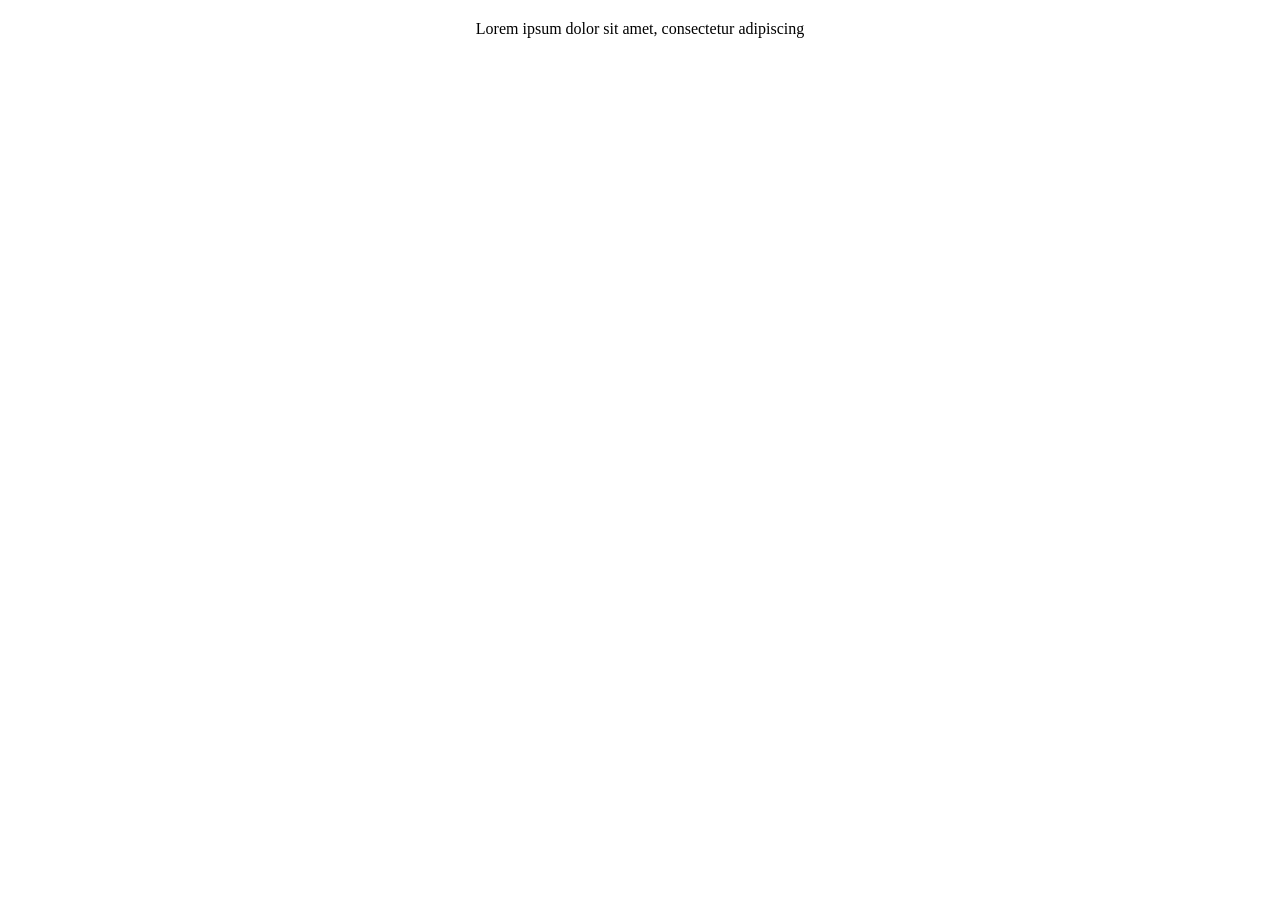
<file: src/main/resources/templates/index.html>
<!DOCTYPE html SYSTEM "http://www.thymeleaf.org/dtd/xhtml1-strict-thymeleaf-spring4-4.dtd">
<html lang="en" xmlns="http://www.w3.org/1999/xhtml" xmlns:th="http://www.thymeleaf.org">
<head th:replace="fragments/head"></head>
<body>
<nav th:replace="fragments/nav"></nav>
<div class="container" style="text-align: center">
    <h2 th:text="#{welcome.message}"></h2>
    <p>Lorem ipsum dolor sit amet, consectetur adipiscing</p></div>
<footer th:replace="fragments/footer"></footer>
</body>
</html>
</file>
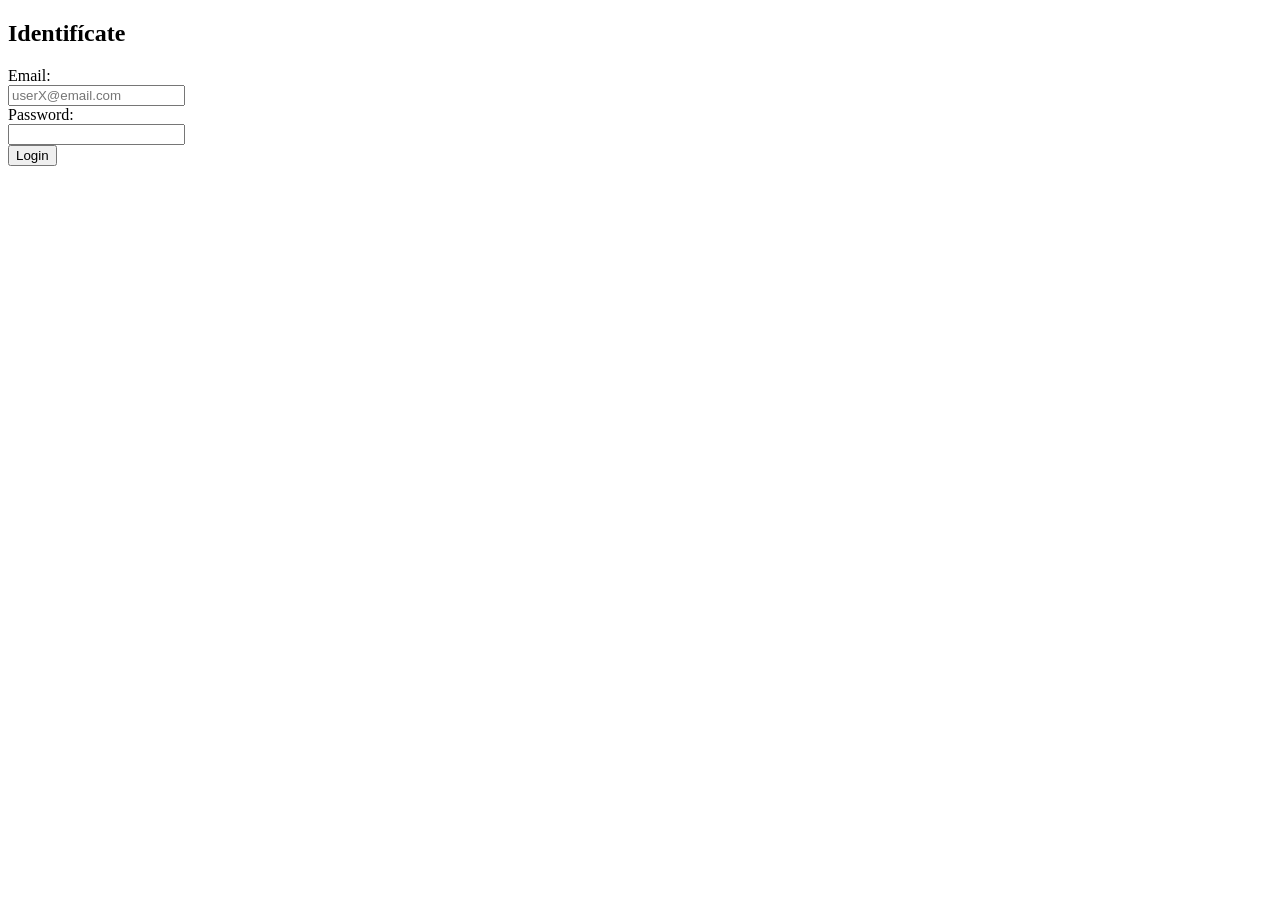
<file: src/main/resources/templates/login.html>
<!DOCTYPE html SYSTEM "http://www.thymeleaf.org/dtd/xhtml1-strict-thymeleaf-spring4-4.dtd">
<html lang="en" xmlns="http://www.w3.org/1999/xhtml" xmlns:th="http://www.thymeleaf.org">
<head th:replace="fragments/head"/>
<body>
<nav th:replace="fragments/nav"/>
<div class="container">
    <h2 th:text="#{login.title}">Identifícate</h2>
    <form class="form-horizontal" method="post" action="/login">
        <div class="form-group"><label class="control-label col-sm-2" for="username" th:text="#{login.email.message}">Email:</label>
            <div class="col-sm-10"><input type="text" class="form-control" id="username" name="username"
                                          placeholder="userX@email.com" required="true"/></div>
        </div>
        <div class="form-group"><label class="control-label col-sm-2" for="password" th:text="#{login.password.message}">Password:</label>
            <div class="col-sm-10"><input type="password" class="form-control" id="password" name="password"
                                          th:placeholder="#{enter.password}" required="true"/></div>
        </div>
        <div class="form-group">
            <div class="col-sm-offset-2 col-sm-10">
                <button type="submit" class="btn btn-primary" th:text="#{login.message}">Login</button>
            </div>
        </div>
        <input type="hidden" name="${_csrf.parameterName}" value="${_csrf.token}"/></form>
</div>
<footer th:replace="fragments/footer"/>
</body>
</html>
</file>
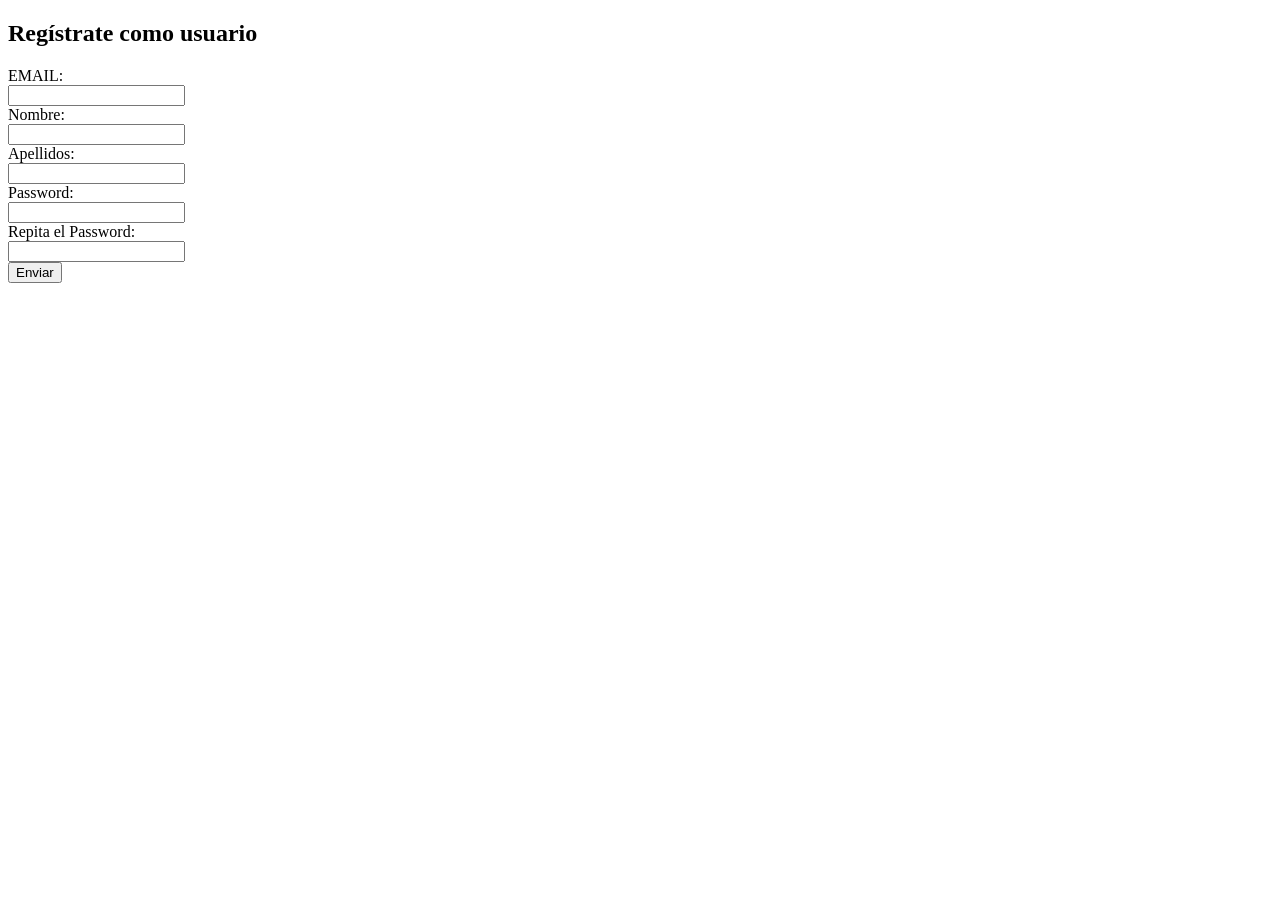
<file: src/main/resources/templates/signup.html>
<!DOCTYPE html SYSTEM "http://www.thymeleaf.org/dtd/xhtml1-strict-thymeleaf-spring4-4.dtd">
<html lang="en" xmlns="http://www.w3.org/1999/xhtml" xmlns:th="http://www.thymeleaf.org">
<head th:replace="fragments/head"></head>
<body> <!-- Barra de Navegación superior -->
<nav th:replace="fragments/nav"></nav>

<div class="container">
    <h2 th:text="#{signup.title}">Regístrate como usuario</h2>
    <form class="form-horizontal" method="post" action="/signup" th:object="${user}">
        <div class="form-group"><label class="control-label col-sm-2" for="username" th:text="#{login.email.message}">EMAIL:</label>
            <div class="col-sm-10"><input type="text" class="form-control" id="username" name="username" th:placeholder="#{signup.example.email}"
                                          required/> <span class="text-danger" th:if="${#fields.hasErrors('username')}"
                                                           th:errors="*{username}"></span></div>
        </div>
        <div class="form-group"><label class="control-label col-sm-2" for="name" th:text="#{signup.name}">Nombre:</label>
            <div class="col-sm-10">
                <input type="text" class="form-control" id="name" name="name" th:placeholder="#{signup.example.name}" required/>
                <span class="text-danger" th:if="${#fields.hasErrors('name')}" th:errors="*{name}"></span>
            </div>
        </div>
        <div class="form-group"><label class="control-label col-sm-2" for="surname" th:text="#{signup.surname}">Apellidos:</label>
            <div class="col-sm-10"><input type="text" class="form-control" id="surname" name="surname"
                                          th:placeholder="#{signup.example.surname}" required/> <span class="text-danger"
                                                                                                th:if="${#fields.hasErrors('surname')}"
                                                                                                th:errors="*{surname}"></span>
            </div>
        </div>
        <div class="form-group"><label class="control-label col-sm-2" for="password" th:text="#{login.password.message}">Password:</label>
            <div class="col-sm-10"><input type="password" class="form-control" id="password" name="password"
                                          th:placeholder="#{enter.password}"/>

                <span class="text-danger" th:if="${#fields.hasErrors('password')}" th:errors="*{password}"></span>
            </div>
        </div>
        <div class="form-group"><label class="control-label col-sm-2" for="passwordConfirm" th:text="#{signup.repeat.password}">Repita el Password:</label>
            <div class="col-sm-10"><input type="password" class="form-control" id="passwordConfirm"
                                          name="passwordConfirm" th:placeholder="#{repeat.password}"/>
                <span
                        class="text-danger" th:if="${#fields.hasErrors('passwordConfirm')}"
                        th:errors="*{passwordConfirm}"></span>

            </div>
        </div>
        <div class="form-group">
            <div class="col-sm-offset-2 col-sm-10">
                <button type="submit" class="btn btn-primary">Enviar</button>
            </div>
        </div>
    </form>
</div>
<footer th:replace="fragments/footer"></footer>
</body>
</html>
</file>
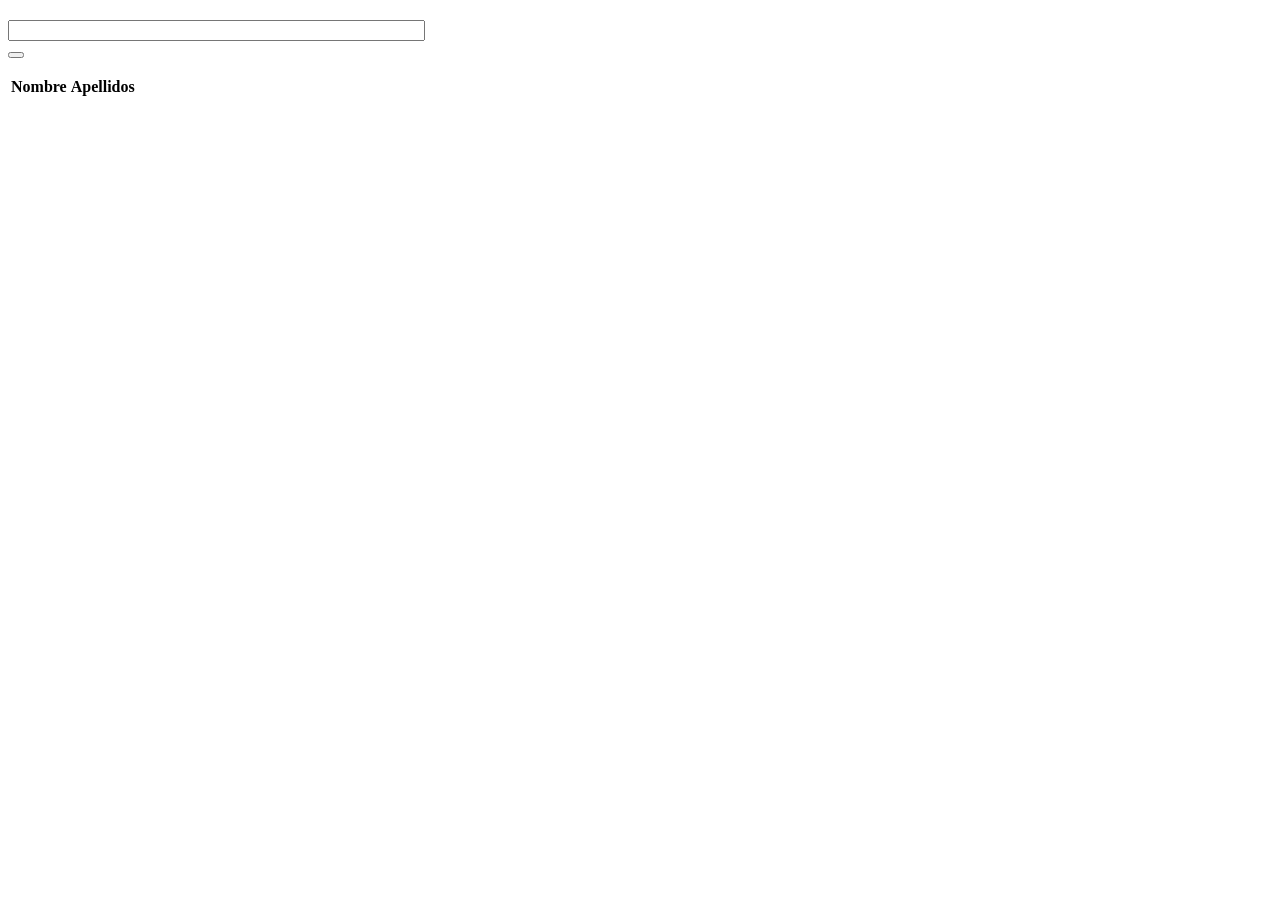
<file: src/main/resources/templates/friends/invites.html>
<!DOCTYPE html SYSTEM "http://www.thymeleaf.org/dtd/xhtml1-strict-thymeleaf-spring4-4.dtd">
<html lang="en" xmlns="http://www.w3.org/1999/xhtml" xmlns:th="http://www.thymeleaf.org">

<head th:replace="fragments/head" ></head>
<body>
<nav th:replace="fragments/nav"/>

<div class="container" id="main-container">
    <h2 th:text="#{invites.title}"></h2>
    <form class="form-inline" action="/friends/invites">
        <div class="form-group">
            <input name="searchText" type="text" class="form-control" size="50"
                   th:placeholder="#{friends.search}">
        </div>
        <button type="submit" th:text="#{search.message}" class="btn btn-primary"></button>
    </form>
    <p th:text="#{invites.message}"></p>
    <div class="table-responsive">
        <table class="table table-hover" id="tableInvites">
            <thead>
            <tr>
                <th scope="col" th:text="#{name.message}">Nombre</th>
                <th scope="col" th:text="#{surname.message}">Apellidos</th>
                <th scope="col"></th>
            </tr>
            </thead>
            <tbody>
            <tr th:each="invite : ${inviteList}">
                <td th:text="${invite.getFrom().name}"></td>
                <td th:text="${invite.getFrom().surname}"></td>
                <td><a th:text="#{invites.accept}" th:href="${'/invite/accept/' + invite.getId()}"/></td>
            </tr>
            </tbody>
        </table>
        <div th:if="${#lists.isEmpty(inviteList)}" th:text="#{noinvites.message}"></div>
    </div>

</div>
<footer th:replace="fragments/pagination"></footer>
</div>
<footer th:replace="fragments/footer"></footer>
</body>
</html>
</file>
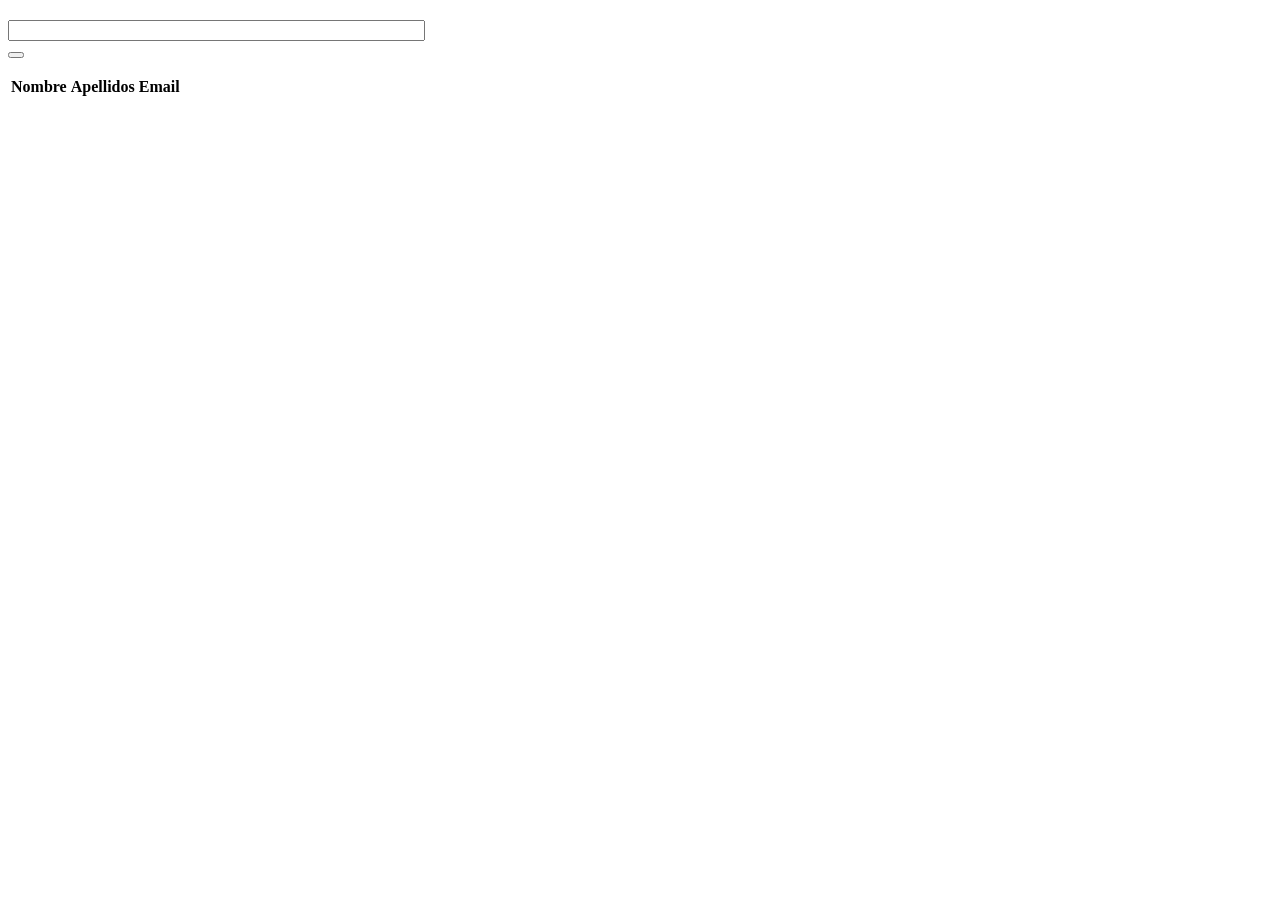
<file: src/main/resources/templates/friends/list.html>
<!DOCTYPE html SYSTEM "http://www.thymeleaf.org/dtd/xhtml1-strict-thymeleaf-spring4-4.dtd">
<html lang="en" xmlns="http://www.w3.org/1999/xhtml" xmlns:th="http://www.thymeleaf.org">

<head th:replace="fragments/head" ></head>
<body>
<nav th:replace="fragments/nav"/>

<div class="container" id="main-container">
  <h2 th:text="#{friends.title}"></h2>
  <form class="form-inline" action="/friends/list">
    <div class="form-group">
      <input name="searchText" type="text" class="form-control" size="50"
             th:placeholder="#{friends.search}">
    </div>
    <button type="submit" th:text="#{search.message}" class="btn btn-primary"></button>
  </form>
  <p th:text="#{friends.message}"></p>
  <div class="table-responsive">
    <table class="table table-hover" th:fragment="tableFriends" id="tableFriends">
      <thead>
      <tr>
        <th scope="col" th:text="#{name.message}">Nombre</th>
        <th scope="col" th:text="#{surname.message}">Apellidos</th>
        <th scope="col" th:text="#{email.message}">Email</th>
      </tr>
      </thead>
      <tbody>
        <tr th:each="friend : ${friendList}">
          <td>
            <a  th:href="${'/post/listFor/' + friend.username}" th:id="${friend.name}"  th:text="${friend.name}"> </a>
          </td>
          <td th:text="${friend.surname}"></td>
          <td th:text="${friend.username}"></td>
        </tr>
      </tbody>
    </table>
    <div th:if="${#lists.isEmpty(friendList)}" th:text="#{nofriends.message}"></div>
  </div>

  <footer th:replace="fragments/pagination"></footer>
</div>

<footer th:replace="fragments/footer"></footer>
</body>
</html>
</file>
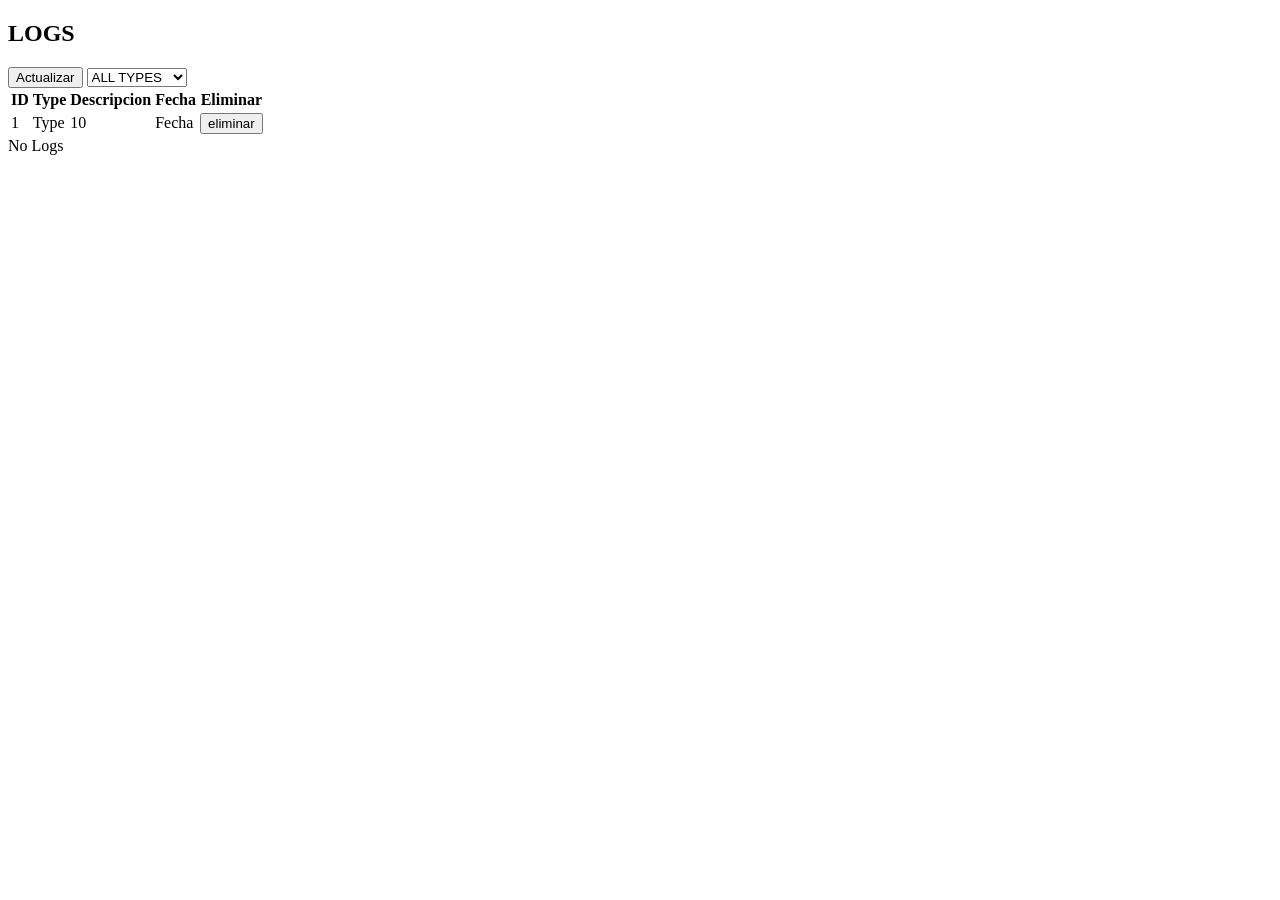
<file: src/main/resources/templates/logs/list.html>
<!DOCTYPE html SYSTEM "http://www.thymeleaf.org/dtd/xhtml1-strict-thymeleaf-spring4-4.dtd">
<html lang="en" xmlns="http://www.w3.org/1999/xhtml" xmlns:th="http://www.thymeleaf.org"
      xmlns:sec="http://www.thymeleaf.org/thymeleaf-extras-springsecurity4">

<head th:replace="fragments/head"></head>

<body>

<nav th:replace="fragments/nav"></nav>

<div class="container" id="main-container">

    <h2>LOGS</h2>
    <p th:text="#{logs.welcome}" > </p>

    <button type="button" id="updateButton" class="btn btn-primary" th:text="#{update}">Actualizar</button>


    <select id="typesCombo" class="form-select" aria-label="LogType">

        <option value="PET">PET</option>
        <option value="LOGIN_EX">LOGIN_EX</option>
        <option value="LOGIN_ERR">LOGIN_ERR</option>
        <option value="ALTA">ALTA</option>
        <option value="LOGOUT">LOGOUT</option>
        <option value="ALL" selected th:text="#{logs.allTypes.message}">ALL TYPES</option>

    </select>

    <script th:inline="javascript"> /*<![CDATA[*/


        $("#updateButton").click(function () {
            var urlUpdate = '/logs/list/update';

            var select = document.getElementById('typesCombo');
            var value = select.options[select.selectedIndex].value

            var strType = "?logType=" + value.toString();


            $("#tableLogs").load(urlUpdate+strType);
        });

        function loadAfterDelete(logId) {
            $("#tableLogs").load("/logs/delete/"+logId);
        }


    /*]]>*/ </script>




    <div class="table-responsive" th:fragment="tableLogs" id="tableLogs">
                <table class="table table-hover">
                    <thead>
                    <tr>
                        <th scope="col" >ID</th>
                        <th scope="col" th:text="#{logs.type}">Type</th>
                        <th scope="col" th:text="#{logs.description}">Descripcion</th>
                        <th scope="col" th:text="#{logs.date}"> Fecha</th>
                        <th scope="col" th:text="#{logs.remove}">Eliminar</th>
                    </tr>
                    </thead>
                    <tbody>
                    <tr th:each="log : ${logsList}">
                        <td scope="row" th:text="${log.getId()}"> 1</td>
                        <td th:text="${log.getLogType()}"> Type</td>
                        <td th:text="${log.getDescription()}">10</td>
                        <td th:text="${log.stampToDate()}">Fecha</td>
                        <td><button class="btn btn-primary" id="delete"  sec:authorize="hasRole('ROLE_ADMIN')"

                               th:onclick="|loadAfterDelete('${log.getId()}')|"
                               th:text="#{logs.remove}" >eliminar</button>
                        </td>
                    </tr>
                    </tbody>
                </table>
    </div>
    <div th:if="${#lists.isEmpty(logsList)}"> No Logs </div>
    </div>

    <footer th:replace="fragments/footer"></footer>

    </body>
</html>
</file>
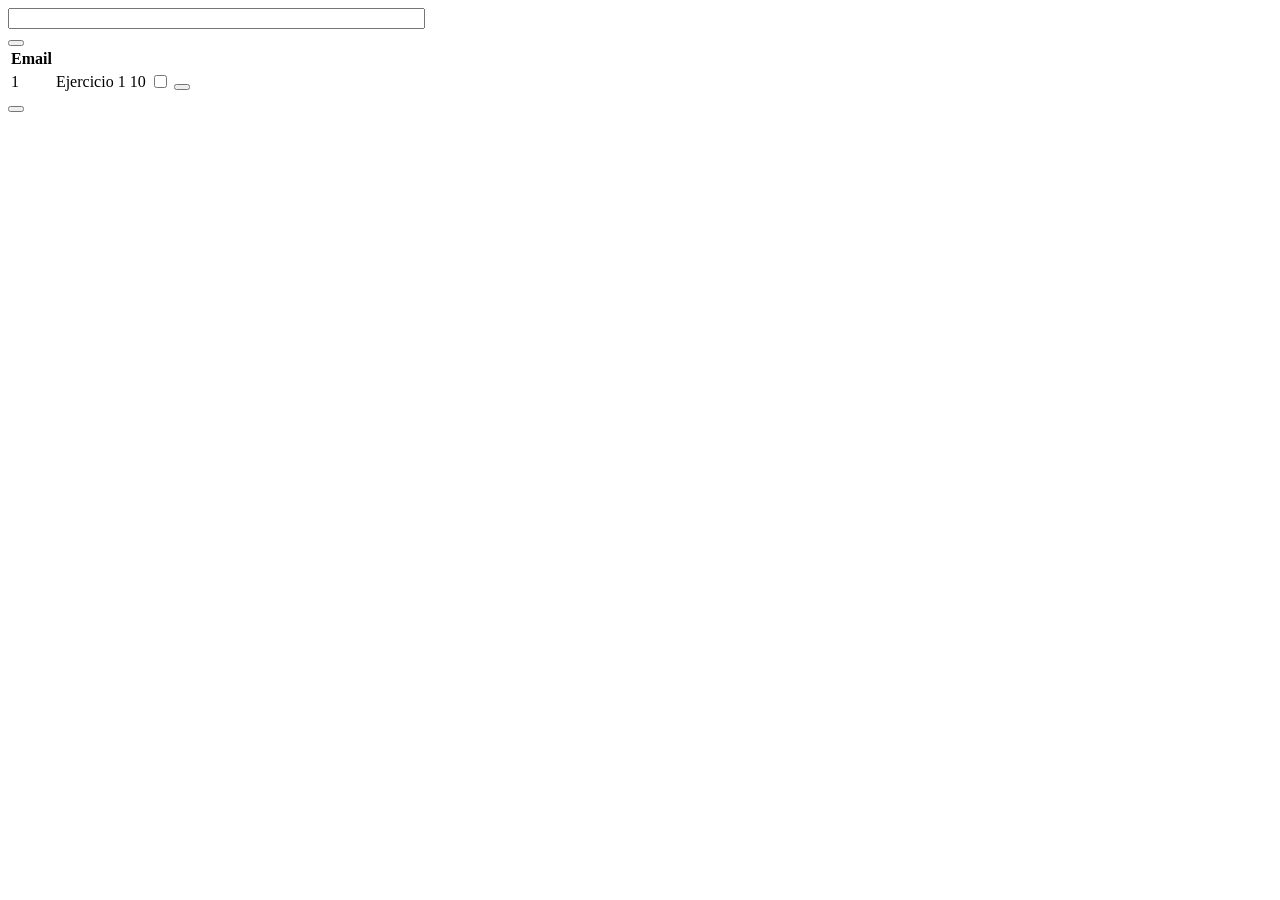
<file: src/main/resources/templates/user/list.html>
<!DOCTYPE html SYSTEM "http://www.thymeleaf.org/dtd/xhtml1-strict-thymeleaf-spring4-4.dtd">
<html lang="en" xmlns="http://www.w3.org/1999/xhtml" xmlns:th="http://www.thymeleaf.org" xmlns:sec="http://www.thymeleaf.org/thymeleaf-extras-
springsecurity4">
<head th:replace="fragments/head"/>
<body>
<nav th:replace="fragments/nav"/>
<div class="container">
    <div class="container">
        <form sec:authorize="hasRole('ROLE_USER')" class="form-inline" action="/user/list">
            <div class="form-group">
                <input name="searchText" type="text" class="form-control" size="50"
                       th:placeholder="#{search.user.message}">
            </div>
            <button id="searchButton" type="submit" class="btn btn-primary" th:text="#{search.user.button}"></button>
        </form>
    </div>

    <div class="container">
    <table class="table table-hover" th:fragment="tableUsers" id="tableUsers">
        <thead>
        <tr>
            <th scope="col" >Email</th>
            <th scope="col" th:text="#{name.message}"></th>
            <th scope="col" th:text="#{surname.message}"></th>
            <th sec:authorize="hasRole( 'ROLE_ADMIN')" scope="col" th:text="#{todelete.message}"></th>
            <th sec:authorize="hasRole('ROLE_USER')" scope="col"></th>
        </tr>
        </thead>
        <tbody>
        <tr th:each="user : ${usersList}">
            <td class="username" th:text="${user.username}"> 1</td>
            <td th:text="${user.name}"> Ejercicio 1</td>
            <td th:text="${user.surname}">10</td>
            <td sec:authorize="hasRole('ROLE_ADMIN')"><input type="checkbox" th:id="${user.id}"></td>
            <td sec:authorize="hasRole('ROLE_USER')">
                <button th:unless="${user.canReceiveFriendshipInvite(#authentication.getPrincipal().username)}"
                    th:id="${'sendButton' + user.id}" th:text="#{friends.add}">

                </button>
                <script th:inline="javascript">
                    /*<![CDATA[*/
                    $("#sendButton" + "[[${user.id}]]").click(function () {
                        if (document.getElementById("sendButton" + "[[${user.id}]]").innerHTML !== '<span>Enviado</span>')
                            $.get("/invite/send/[[${user.id}]]", function (data) {
                                document.getElementById("sendButton" + "[[${user.id}]]").innerHTML = '<span>Enviado</span>';
                            });
                    })
                    /*]]>*/
                </script>
            </td>
        </tr>
        </tbody>
    </table>
    <div sec:authorize="hasRole('ROLE_USER')" th:replace="fragments/pagination"/> <!-- Only users with ROLE_USER have pagination -->
    </div>
    <button sec:authorize="hasRole('ROLE_ADMIN')" type="button" id="deleteButton" class="btn btn-danger" th:text="#{delete.button}"></button>
    <script th:inline="javascript">
        /*<![CDATA[*/

        $( "#deleteButton" ).click(function() {
            var usersToDelete = new Array();
            $("input:checkbox:checked").each(function(){
                usersToDelete.push($(this).attr('id')); //we insert id of user whose checkbox is checked.
            });
            var urlDelete = '/user/list/delete/';
            for (var i = 0; i < usersToDelete.length; i++) {
                if(i== usersToDelete.length-1){
                    urlDelete += usersToDelete[i].toString();
                }else{
                    urlDelete += usersToDelete[i].toString() + ",";
                }
            }

            $("#tableUsers").load(urlDelete);
        });
        /*]]>*/
    </script>

</div>
<footer th:replace="fragments/footer"/>
</body>
</html>
</file>
